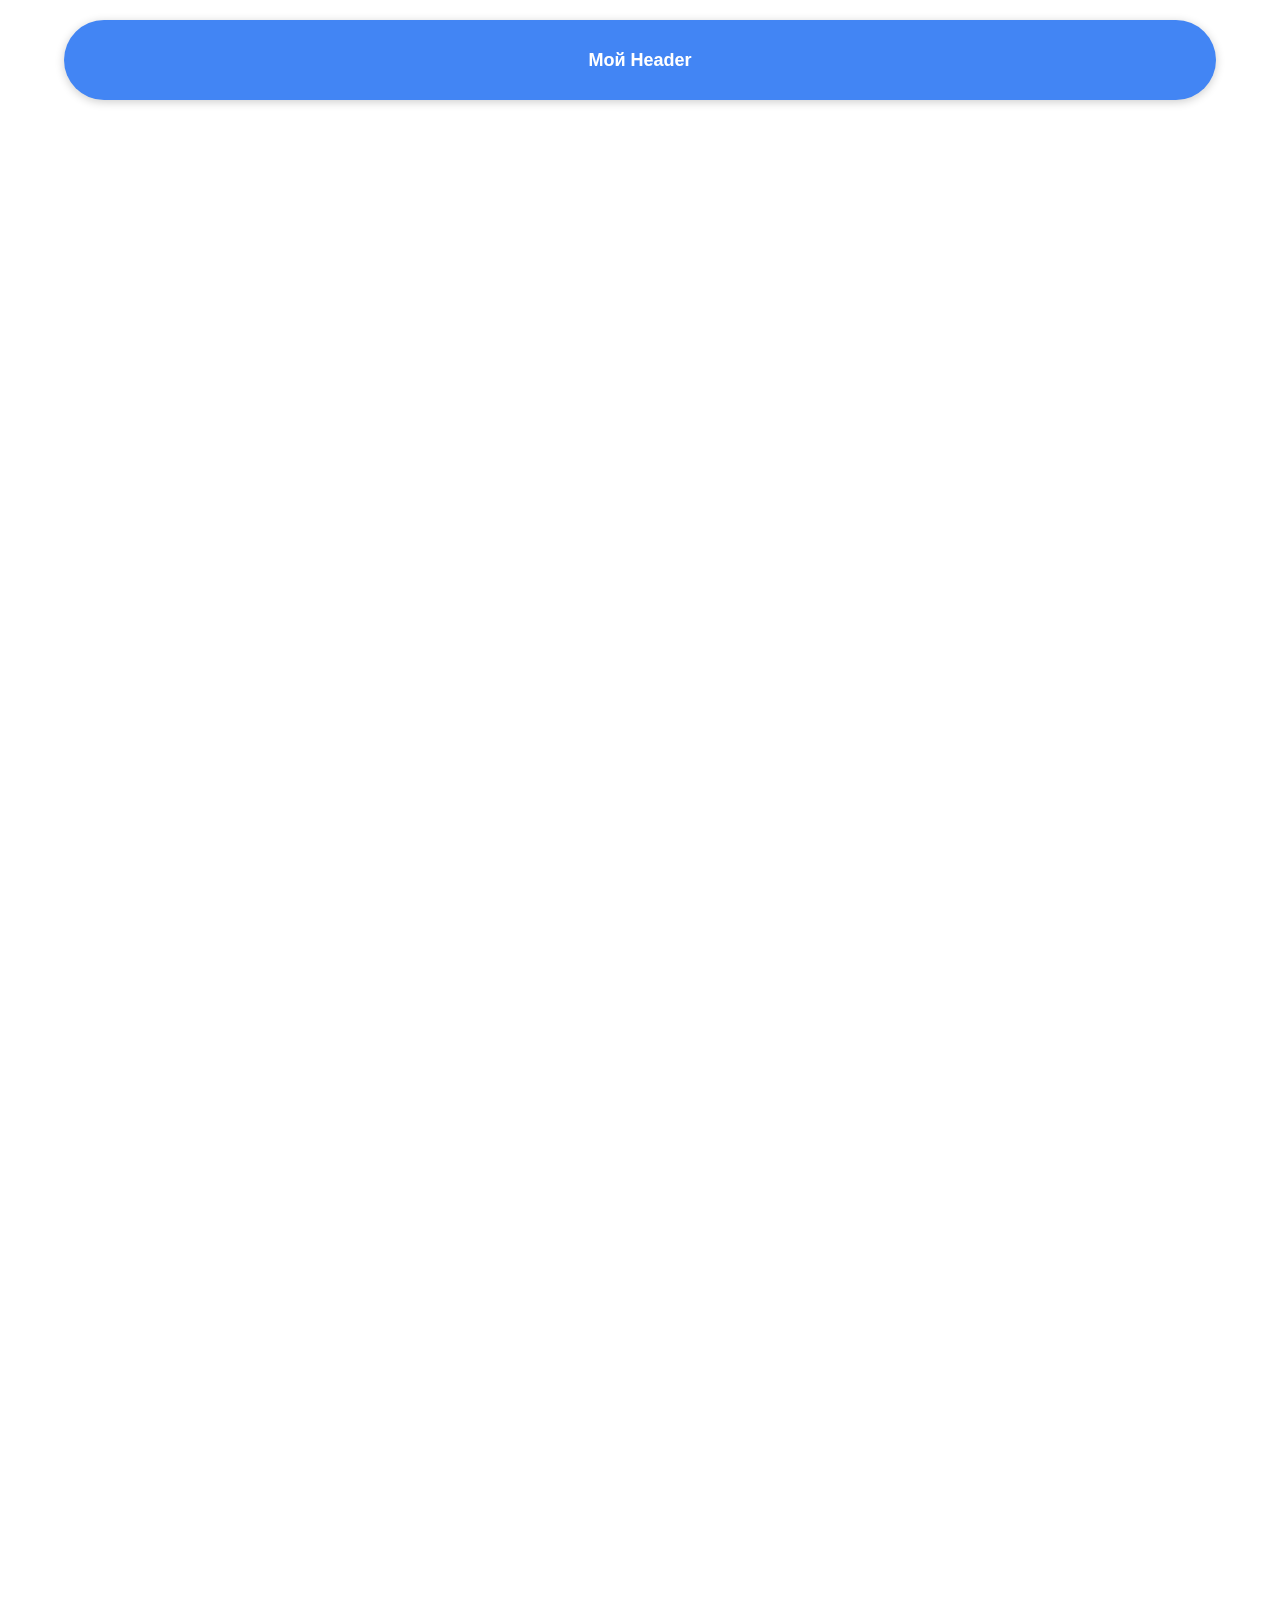
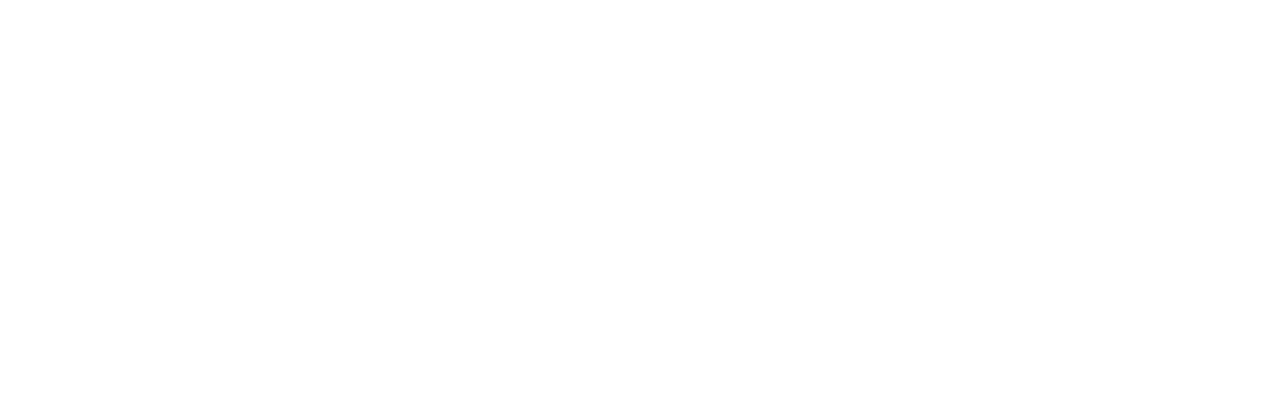
<file: cube.html>
<!DOCTYPE html>
<html lang="ru">
<head>
    <meta charset="UTF-8">
    <meta name="viewport" content="width=device-width, initial-scale=1.0">
    <title>Плавно уменьшающийся Header</title>
    <style>
        body {
            margin: 0;
            padding: 0;
            font-family: Arial, sans-serif;
            height: 2000px; /* Для демонстрации прокрутки */
        }
        
        .header {
            position: fixed;
            top: 20px;
            left: 50%;
            transform: translateX(-50%);
            width: 90%;
            height: 80px;
            background-color: #4285f4;
            border-radius: 40px;
            display: flex;
            justify-content: center;
            align-items: center;
            color: white;
            font-weight: bold;
            font-size: 18px;
            box-shadow: 0 2px 10px rgba(0, 0, 0, 0.2);
            transition: all 0.1s linear;
            z-index: 1000;
            overflow: hidden;
            will-change: transform, width, height, border-radius, font-size;
        }
        
        .content {
            padding-top: 150px;
            text-align: center;
        }
    </style>
</head>
<body>
    <div class="header" id="header">Мой Header</div>
    

    
    <script>
        const header = document.getElementById('header');
        const startSize = { width: 98, height: 80, borderRadius: 40, fontSize: 18 };
        const endSize = { width: 6, height: 60, borderRadius: 30, fontSize: 0 };
        const maxScroll = 300; // При такой прокрутке header достигнет минимального размера
        
        window.addEventListener('scroll', function() {
            const scrollPosition = Math.min(window.pageYOffset, maxScroll);
            const progress = scrollPosition / maxScroll;
            
            // Плавное изменение каждого параметра
            const currentWidth = startSize.width - (startSize.width - endSize.width) * progress;
            // const currentHeight = startSize.height - (startSize.height - endSize.height) * progress;
            // const currentBorderRadius = startSize.borderRadius - (startSize.borderRadius - endSize.borderRadius) * progress;
            // const currentFontSize = startSize.fontSize - (startSize.fontSize - endSize.fontSize) * progress;
            
            // Применяем вычисленные значения
            header.style.width = currentWidth + '%';
            header.style.height = currentHeight + 'px';
            header.style.borderRadius = currentBorderRadius + 'px';
            header.style.fontSize = currentFontSize + 'px';
            
            // Дополнительно: можно изменять прозрачность текста
            header.style.opacity = 1;
        });
    </script>
</body>
</html>
</file>
